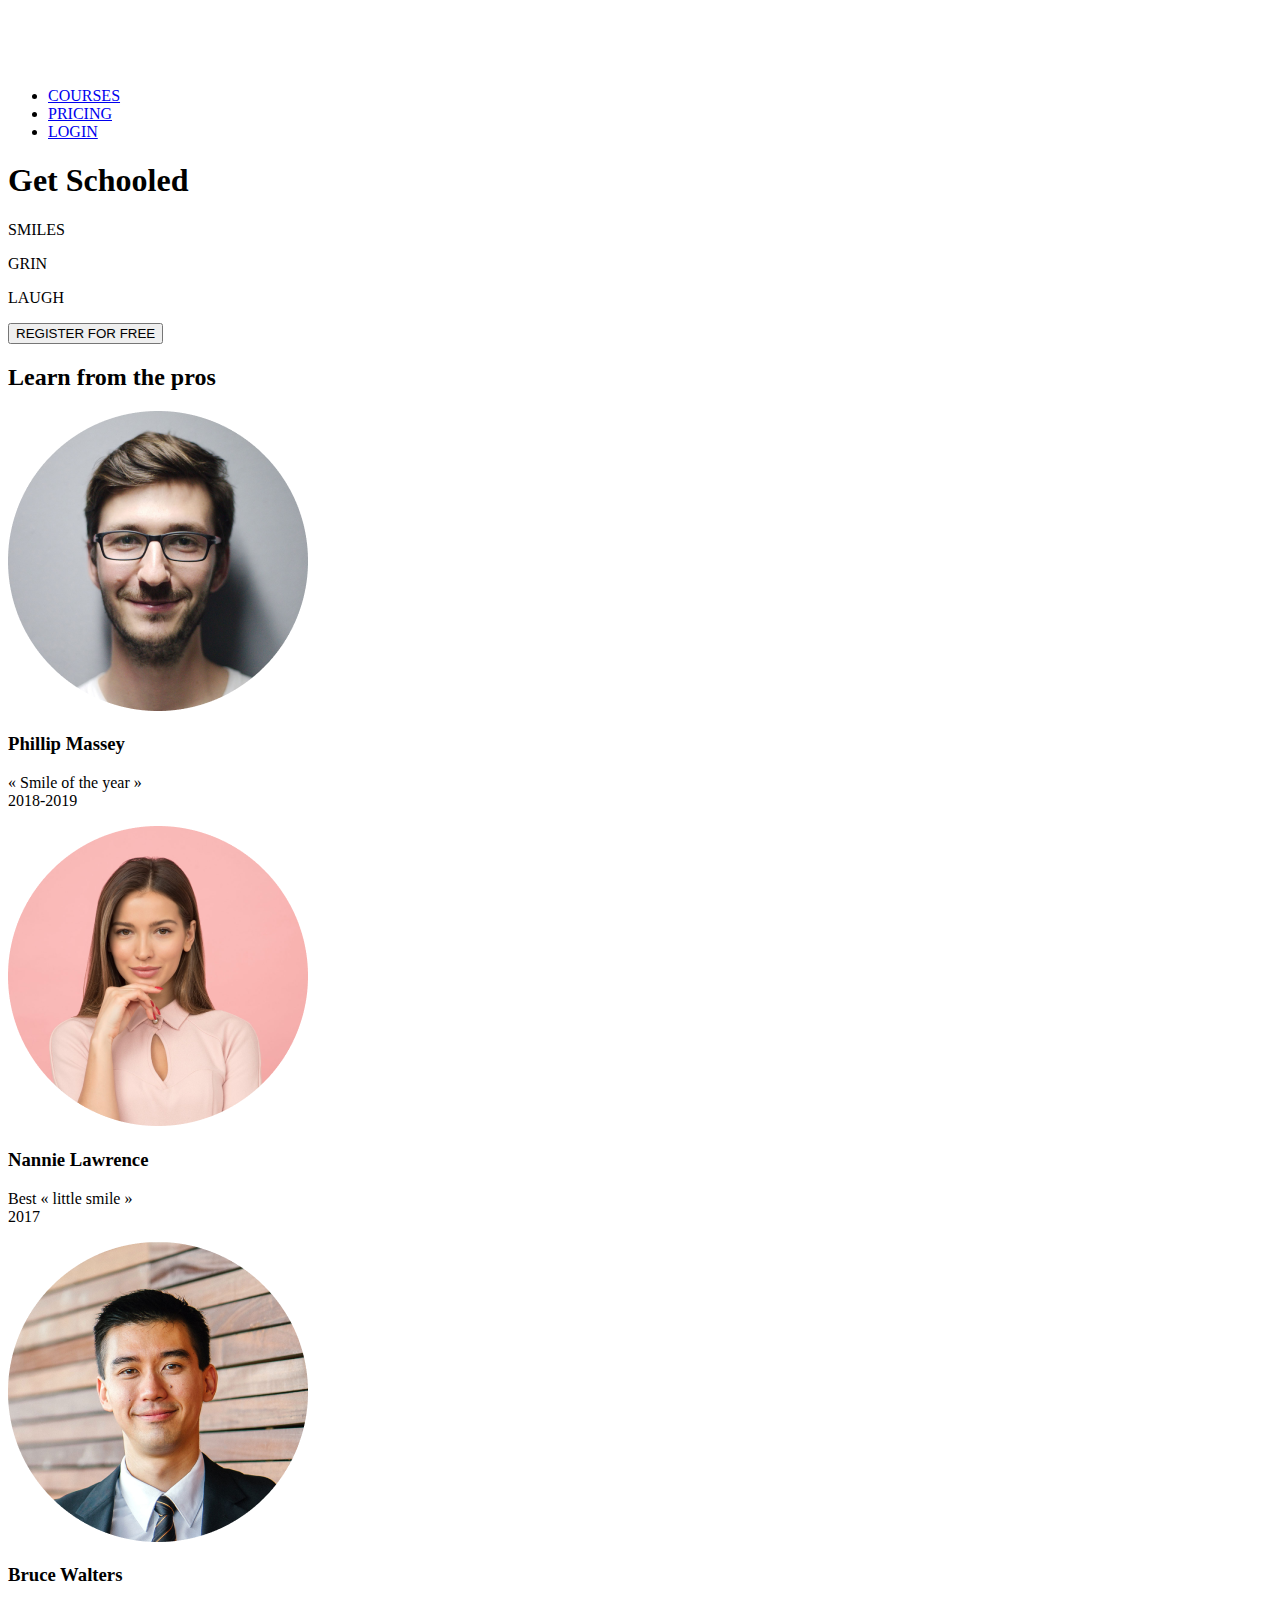
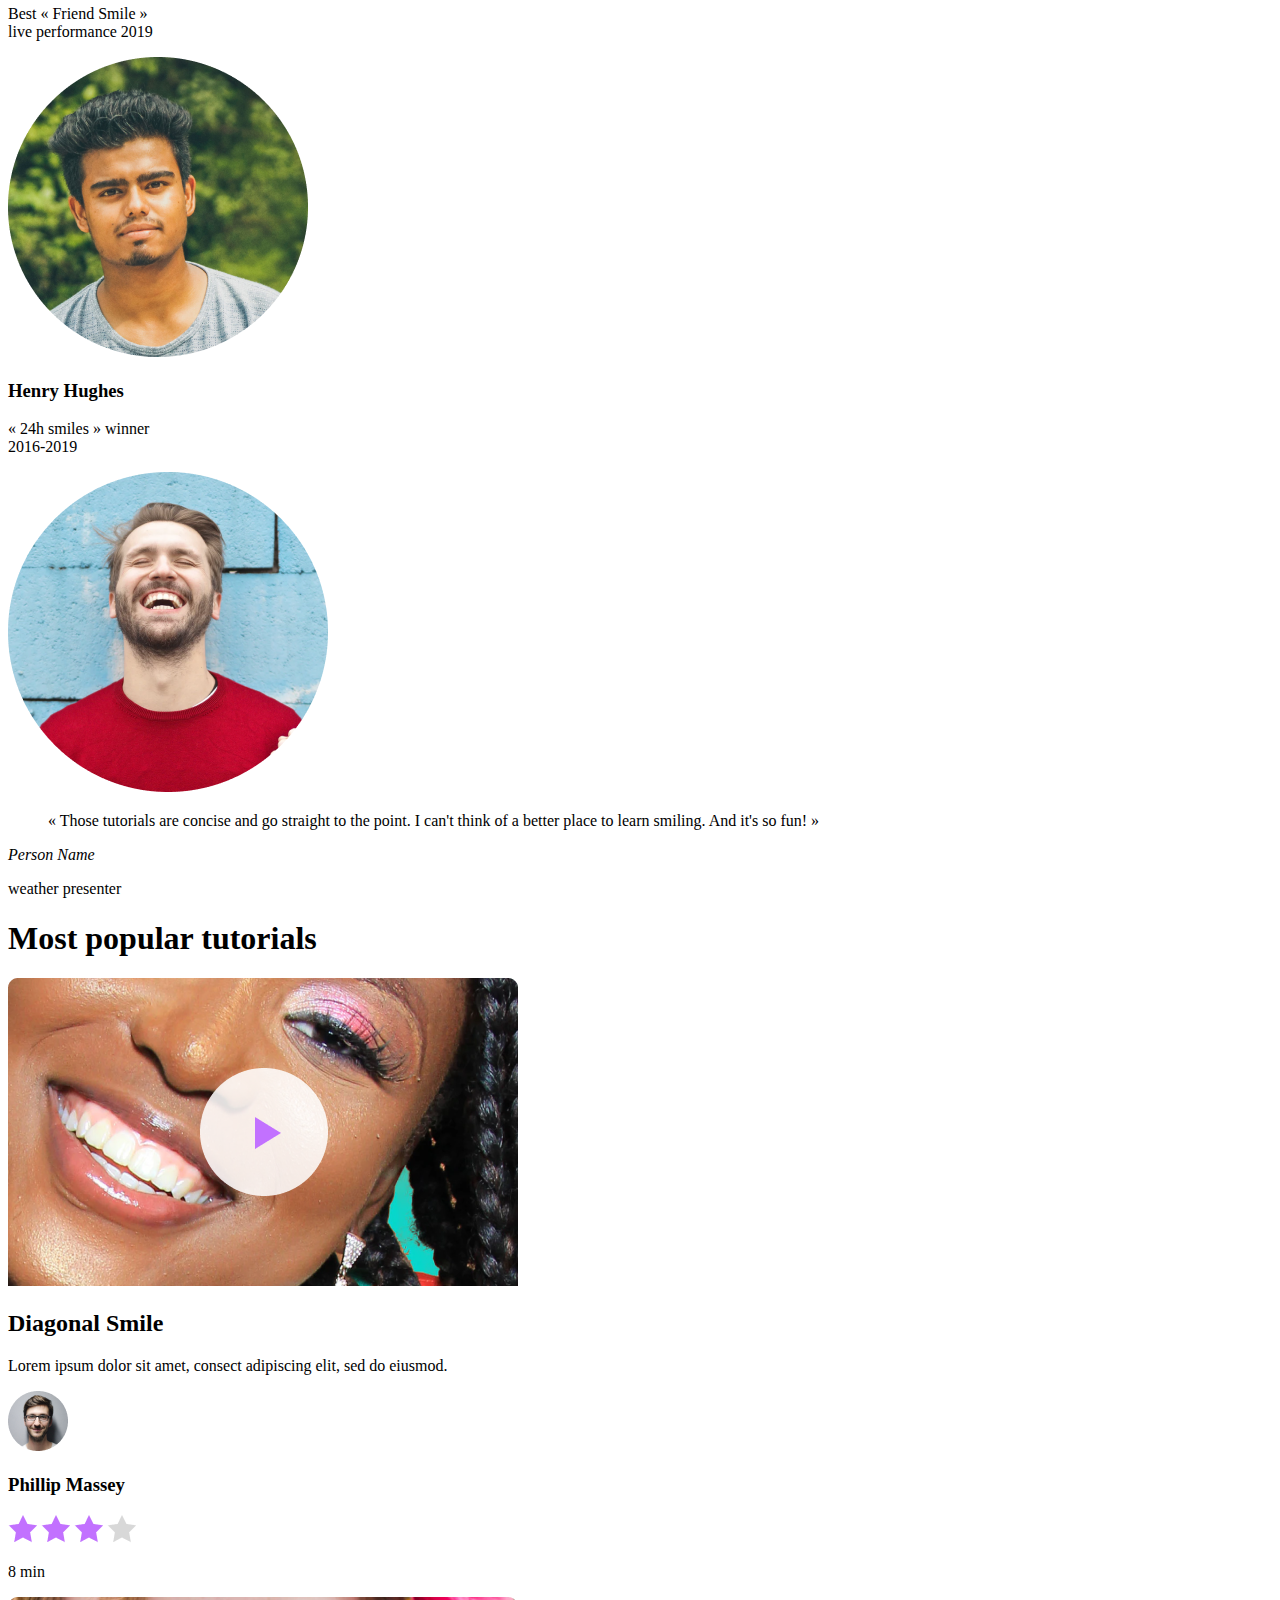
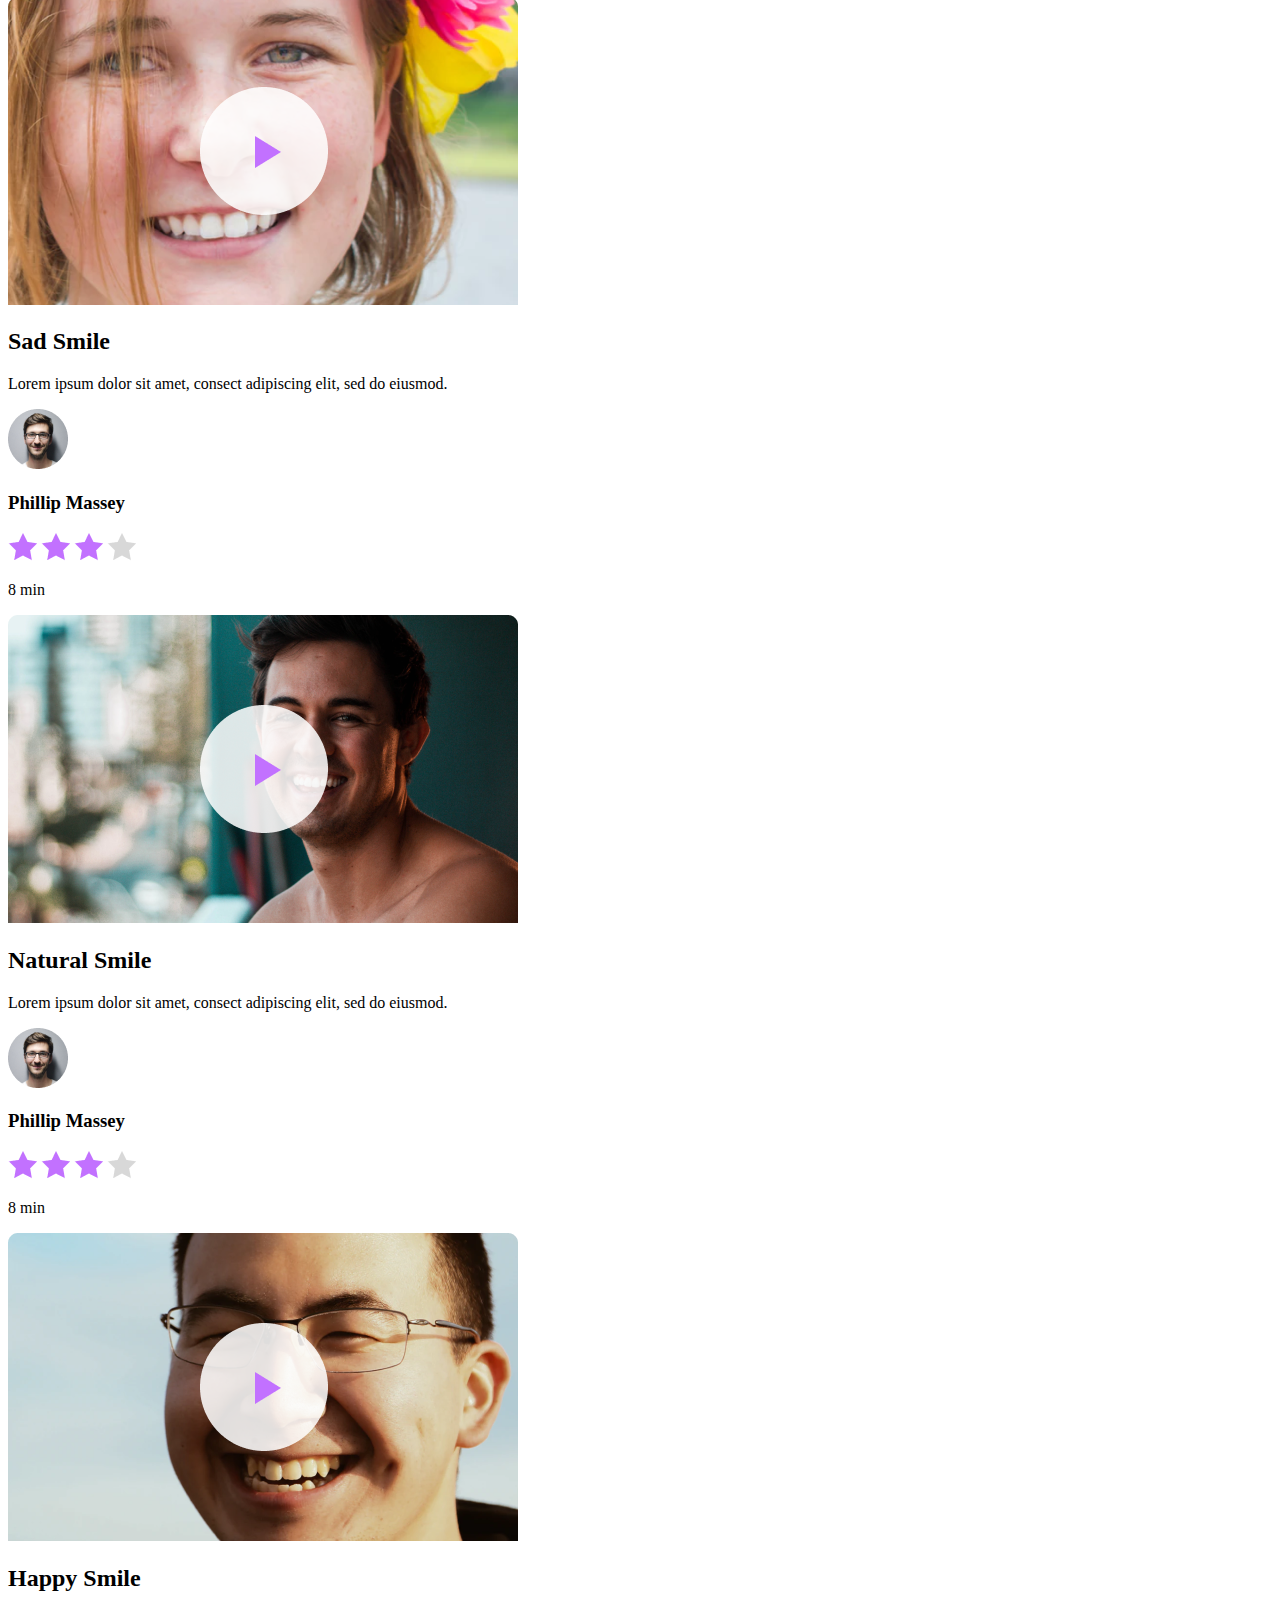
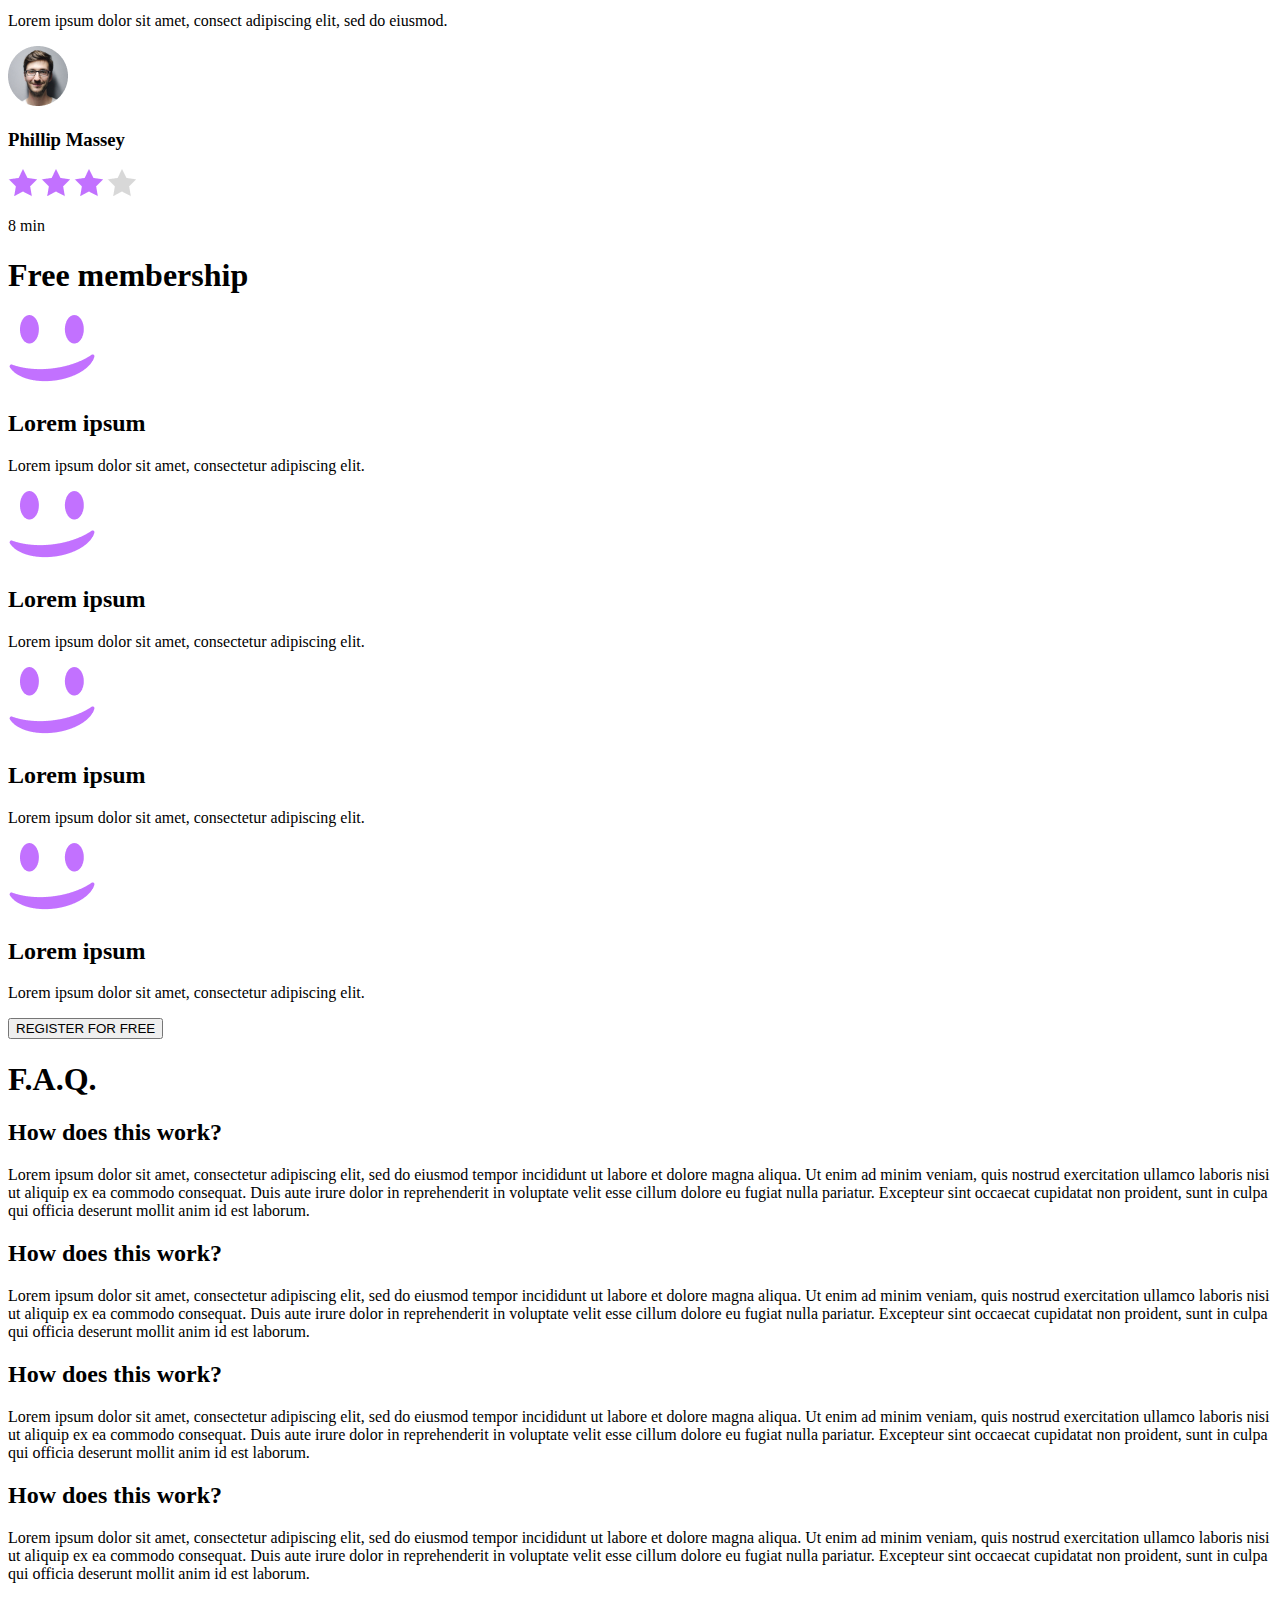
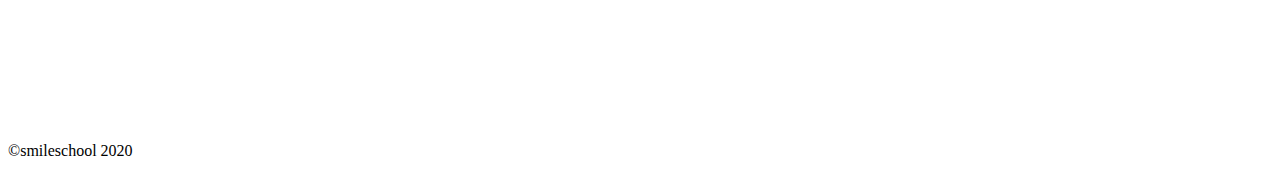
<file: html_advanced/index.html>
<!DOCTYPE html>
<html>
    <head>
        <meta charset="UTF-8">
        <meta name="viewport" content="width=device-width, initial-scale=1.0">
    </head>
    <body>
        <header>
            <a href="#"><img src="./img/logo.png" alt="logo"></a>
            <nav>
                <ul>
                    <li><a href="#">COURSES</a></li>
                    <li><a href="#">PRICING</a></li>
                    <li><a href="#">LOGIN</a></li>
                </ul>
            </nav>
        </header>
        <main>
            <section>
                <div>
                    <h1>Get Schooled</h1>
                    <div>
                        <p>SMILES</p>
                        <p>GRIN</p>
                        <p>LAUGH</p>
                    </div>
                    <button>REGISTER FOR FREE</button>
                </div>
                <div>
                    <h2>Learn from the pros</h2>
                    <div>
                        <div>
                            <img src="./img/phillip massey.png" alt="photo de phillip">
                            <h3>Phillip Massey</h3>
                            <p>« Smile of the year »<br>2018-2019</p>
                        </div>
                        <div>
                            <img src="./img/Nannie Lawrence.png" alt="photo de nannie">
                            <h3>Nannie Lawrence</h3>
                            <p>Best « little smile »<br>2017</p>
                        </div>
                        <div>
                            <img src="./img/bruce walters.png" alt="Bruce walters">
                            <h3>Bruce Walters</h3>
                            <p>Best « Friend Smile »<br>live performance 2019</p>
                        </div>
                        <div>
                            <img src="./img/henry.png" alt="Henry Hughes">
                            <h3>Henry Hughes</h3>
                            <p>« 24h smiles » winner<br>2016-2019</p>
                        </div>
                    </div>
                </div>
            </section>
            <section>
                <div>
                    <img src="./img/Person Name.png" alt="Person Name">
                </div>
                <div>
                    <blockquote>
                        <p>« Those tutorials are concise and go straight to the point. I can't think of a better place to learn smiling. And it's so fun! »</p>
                    </blockquote>
                    <cite>Person Name</cite>
                    <p>weather presenter</p>
                </div>
            </section>
            <section>
                <h1>Most popular tutorials</h1>
                <div class="vidéo">
                    <div>
                        <img src="./img/diagonal smile.png" alt=" diagonal smile">
                        <h2>Diagonal Smile</h2>
                        <p>Lorem ipsum dolor sit amet, consect adipiscing elit, sed do eiusmod.</p>
                        <div class="author information">
                            <img src="./img/philipp.png" alt="philipp">
                            <h3>Phillip Massey</h3>
                        </div>
                        <div class="rating">
                            <div class="star">
                                <img src="./img/etoile rempli.png" alt="etoile rempli">
                                <img src="./img/etoile rempli.png" alt="etoile rempli">
                                <img src="./img/etoile rempli.png" alt="etoile rempli">
                                <img src="./img/etoile vide.png" alt="etoile vide">
                            </div>
                            <p>8 min</p>
                        </div>
                    </div>
                    <div>
                        <img src="./img/sad smile.png" alt="Sad Smile">
                        <h2>Sad Smile</h2>
                        <p>Lorem ipsum dolor sit amet, consect adipiscing elit, sed do eiusmod.</p>
                        <div class="author information">
                            <img src="./img/philipp.png" alt="philipp">
                            <h3>Phillip Massey</h3>
                        </div>
                        <div class="rating">
                            <div class="star">
                                <img src="./img/etoile rempli.png" alt="etoile rempli">
                                <img src="./img/etoile rempli.png" alt="etoile rempli">
                                <img src="./img/etoile rempli.png" alt="etoile rempli">
                                <img src="./img/etoile vide.png" alt="etoile vide">
                            </div>
                            <p>8 min</p>
                        </div>
                    </div>
                    <div>
                        <img src="./img/natural smile.png" alt="Natural Smile">
                        <h2>Natural Smile</h2>
                        <p>Lorem ipsum dolor sit amet, consect adipiscing elit, sed do eiusmod.</p>
                        <div class="author information">
                            <img src="./img/philipp.png" alt="philipp">
                            <h3>Phillip Massey</h3>
                        </div>
                        <div class="rating">
                            <div class="star">
                                <img src="./img/etoile rempli.png" alt="etoile rempli">
                                <img src="./img/etoile rempli.png" alt="etoile rempli">
                                <img src="./img/etoile rempli.png" alt="etoile rempli">
                                <img src="./img/etoile vide.png" alt="etoile vide">
                            </div>
                            <p>8 min</p>
                        </div>
                    </div>
                    <div>
                        <img src="./img/happy smile.png" alt="Happy Smile">
                        <h2>Happy Smile</h2>
                        <p>Lorem ipsum dolor sit amet, consect adipiscing elit, sed do eiusmod.</p>
                        <div class="author information">
                            <img src="./img/philipp.png" alt="philipp">
                            <h3>Phillip Massey</h3>
                        </div>
                        <div class="rating">
                            <div class="star">
                                <img src="./img/etoile rempli.png" alt="etoile rempli">
                                <img src="./img/etoile rempli.png" alt="etoile rempli">
                                <img src="./img/etoile rempli.png" alt="etoile rempli">
                                <img src="./img/etoile vide.png" alt="etoile vide">
                            </div>
                            <p>8 min</p>
                        </div>
                    </div>
                </div>
            </section>
            <section>
                <h1>Free membership</h1>
                <div>
                    <div>
                        <img src="./img/smile.png" alt="smile">
                        <h2>Lorem ipsum</h2>
                        <p>Lorem ipsum dolor sit amet, consectetur adipiscing elit.</p>
                    </div>
                    <div>
                        <img src="./img/smile.png" alt="smile">
                        <h2>Lorem ipsum</h2>
                        <p>Lorem ipsum dolor sit amet, consectetur adipiscing elit.</p>
                    </div>
                    <div>
                        <img src="./img/smile.png" alt="smile">
                        <h2>Lorem ipsum</h2>
                        <p>Lorem ipsum dolor sit amet, consectetur adipiscing elit.</p>
                    </div>
                    <div>
                        <img src="./img/smile.png" alt="smile">
                        <h2>Lorem ipsum</h2>
                        <p>Lorem ipsum dolor sit amet, consectetur adipiscing elit.</p>
                    </div>
                </div>
                <button>REGISTER FOR FREE</button>
            </section>
            <section>
                <h1>F.A.Q.</h1>
                <div>
                    <div>
                        <div>
                            <h2>How does this work?</h2>
                            <p>Lorem ipsum dolor sit amet, consectetur adipiscing elit, sed do eiusmod tempor incididunt ut labore et dolore magna aliqua. Ut enim ad minim veniam, quis nostrud exercitation ullamco laboris nisi ut aliquip ex ea commodo consequat. Duis aute irure dolor in reprehenderit in voluptate velit esse cillum dolore eu fugiat nulla pariatur. Excepteur sint occaecat cupidatat non proident, sunt in culpa qui officia deserunt mollit anim id est laborum.</p>
                        </div>
                        <div>
                            <h2>How does this work?</h2>
                            <p>Lorem ipsum dolor sit amet, consectetur adipiscing elit, sed do eiusmod tempor incididunt ut labore et dolore magna aliqua. Ut enim ad minim veniam, quis nostrud exercitation ullamco laboris nisi ut aliquip ex ea commodo consequat. Duis aute irure dolor in reprehenderit in voluptate velit esse cillum dolore eu fugiat nulla pariatur. Excepteur sint occaecat cupidatat non proident, sunt in culpa qui officia deserunt mollit anim id est laborum.</p>
                        </div>
                    </div>
                    <div>
                        <div>
                            <h2>How does this work?</h2>
                            <p>Lorem ipsum dolor sit amet, consectetur adipiscing elit, sed do eiusmod tempor incididunt ut labore et dolore magna aliqua. Ut enim ad minim veniam, quis nostrud exercitation ullamco laboris nisi ut aliquip ex ea commodo consequat. Duis aute irure dolor in reprehenderit in voluptate velit esse cillum dolore eu fugiat nulla pariatur. Excepteur sint occaecat cupidatat non proident, sunt in culpa qui officia deserunt mollit anim id est laborum.</p>
                        </div>
                        <div>
                            <h2>How does this work?</h2>
                            <p>Lorem ipsum dolor sit amet, consectetur adipiscing elit, sed do eiusmod tempor incididunt ut labore et dolore magna aliqua. Ut enim ad minim veniam, quis nostrud exercitation ullamco laboris nisi ut aliquip ex ea commodo consequat. Duis aute irure dolor in reprehenderit in voluptate velit esse cillum dolore eu fugiat nulla pariatur. Excepteur sint occaecat cupidatat non proident, sunt in culpa qui officia deserunt mollit anim id est laborum.</p>
                        </div>
                    </div>
                </div>
            </section>
        </main>
    </body>
    <footer>
        <div>
            <div>
                <img src="./img/logo.png" alt="smileschool">
                <div>
                    <a href="#"><img src="./img/facebook.png" alt="facebook logo"></a>
                    <a href="#"><img src="./img/twitter.png" alt="twitter logo"></a>
                    <a href="#"><img src="./img/instagram.png" alt="instagram logo"></a>
                </div>
            </div>
            <p>©smileschool 2020</p>
        </div>
    </footer>
</html>
</file>
